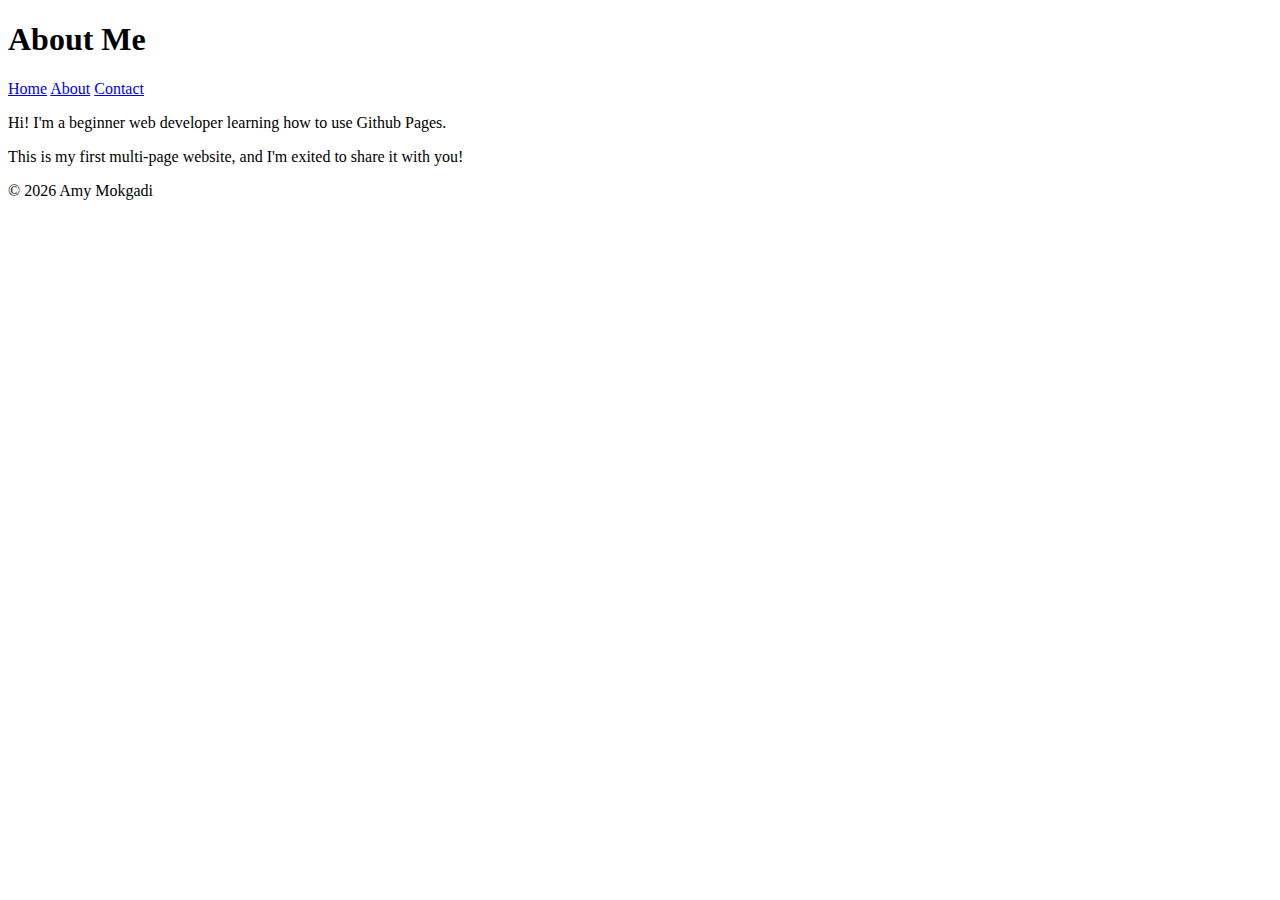
<file: ___About.html>
<!DOCTYPE html>
<html lang="en">
    <head>
        <meta charset="UTF-8">
        <meta name="viewport" content=width=device-width,initial-scale=1.0">
        <title>About Me</title>
    </head>
    <body>
        <header>
              <h1>About Me</h1>
              <nav>
                <a href="index.html">Home</a>
                <a href="About.html">About</a>
                <a href="contact.html">Contact</a>
              </nav>
            </header>

            <main>
                <p> Hi! I'm a beginner web developer learning how to use Github Pages.</p>
                <p> This is my first multi-page website, and I'm exited to share it with you!</p>
            </main>

            <footer>
                <p>&copy; 2026 Amy Mokgadi</p>
            </footer>
        </body>
        </html>
</file>
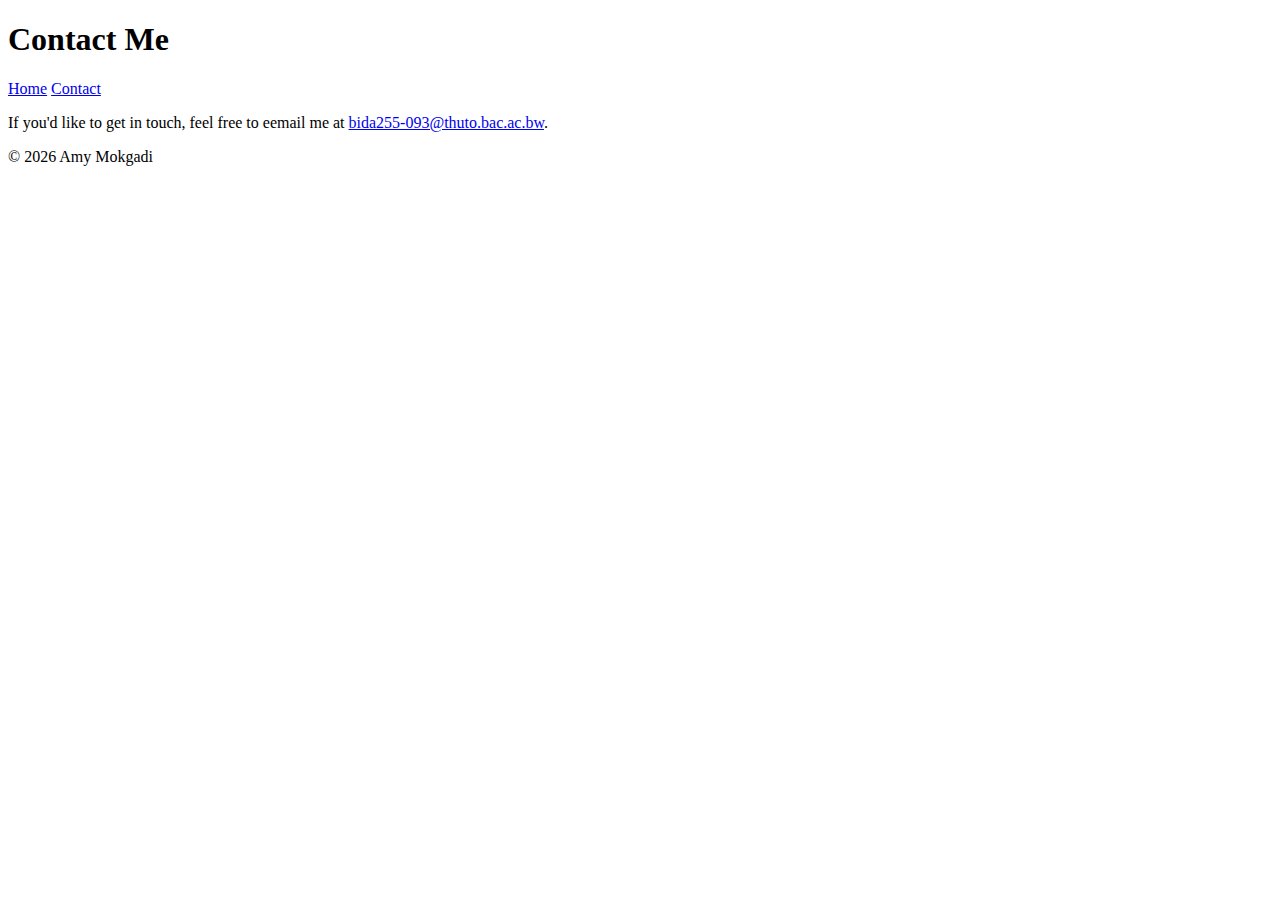
<file: __Contact.html>
<!DOCTYPE html>
<html lang="en">
    <head>
        <meta charset="UTF-8">
        <meta name="viewport" content="width=device-width, initial-scale=1.0">
        <title>Contact Me</title>
    </head>
    <body>
        <header>
            <h1>Contact Me</h1>
            <nav>
                <a href="index.html">Home</a>
                <a href="Contact.html">Contact</a>
            </nav>
        </header>

        <main>
            <p>If you'd like to get in touch, feel free to eemail me at <a href="mailto:bida25-093@thuto.bac.ac.bw">bida255-093@thuto.bac.ac.bw</a>.</p>
        </main>

        <footer>
            <p>&copy; 2026 Amy Mokgadi</p>
        </footer>
    </body>
    </html>
</file>
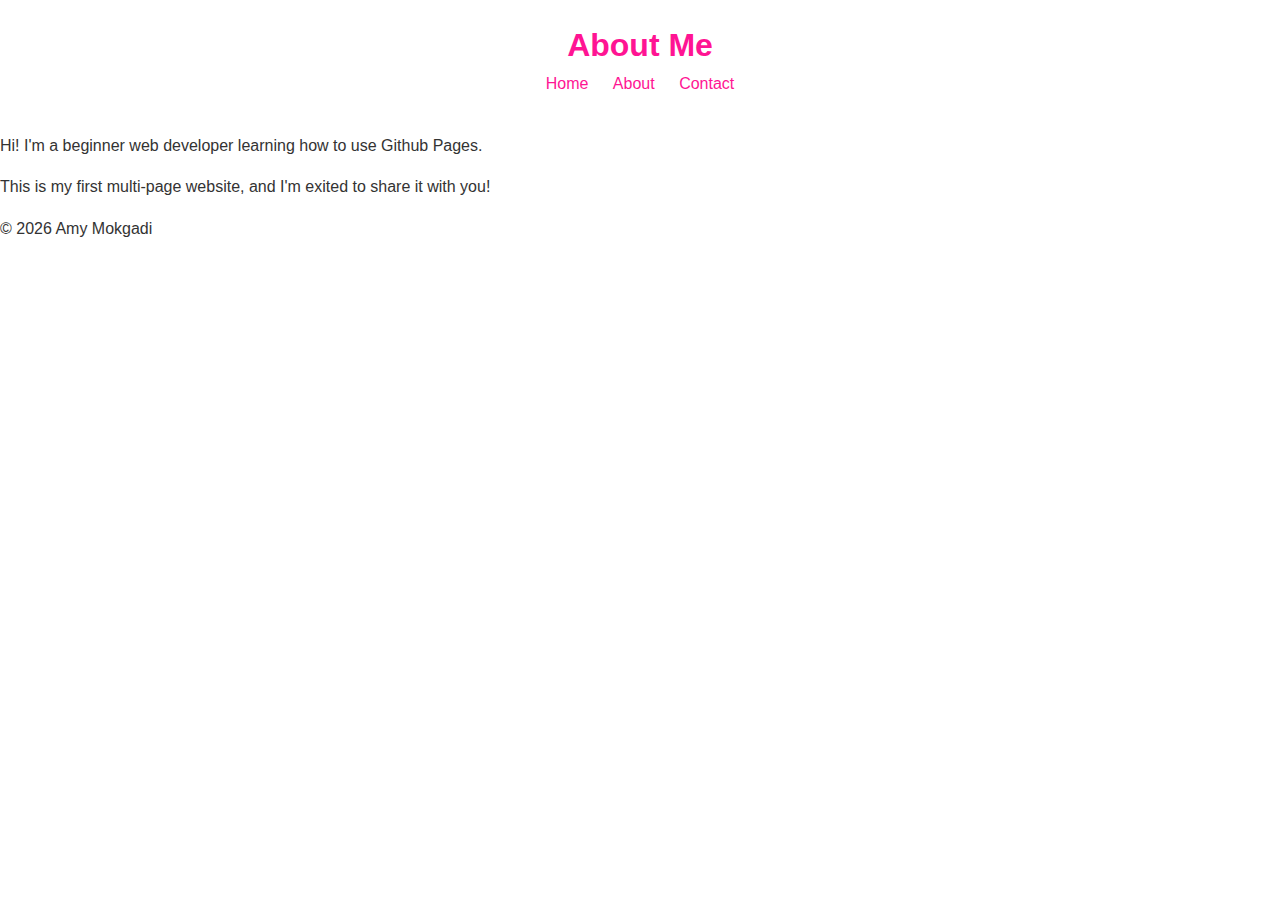
<file: About.html>
<!DOCTYPE html>
<html lang="en">
    <head>
        <meta charset="UTF-8">
        <meta name="viewport" content=width=device-width,initial-scale=1.0">
        <title>About Me</title>
        <link rel="stylesheet" href="styles.css">
    </head>
    <body>
        <header>
              <h1>About Me</h1>
              <nav>
                <a href="index.html">Home</a>
                <a href="About.html">About</a>
                <a href="contact.html">Contact</a>
              </nav>
            </header>

            <main>
                <p> Hi! I'm a beginner web developer learning how to use Github Pages.</p>
                <p> This is my first multi-page website, and I'm exited to share it with you!</p>
            </main>

            <footer>
                <p>&copy; 2026 Amy Mokgadi</p>
            </footer>
        </body>
        </html>
</file>
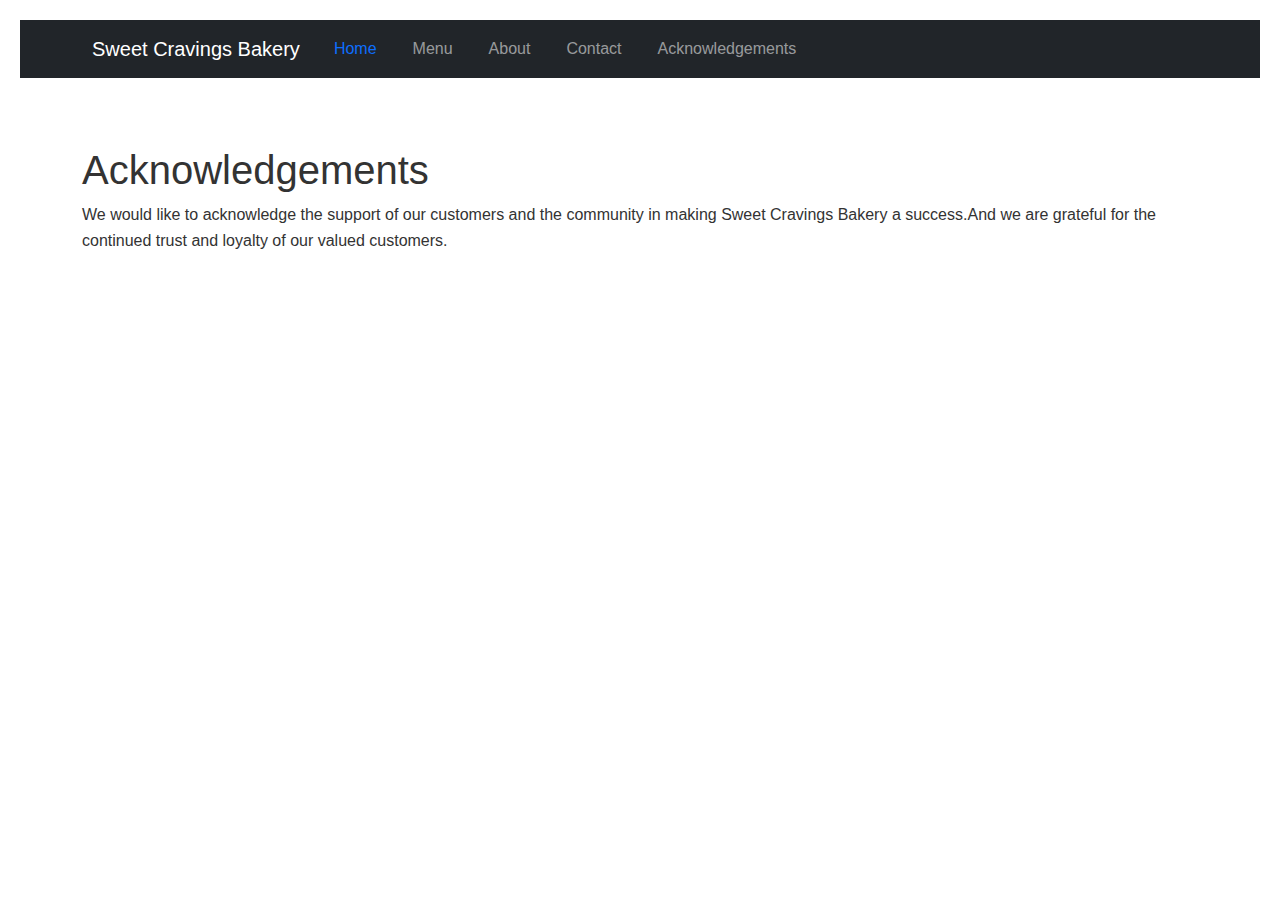
<file: Acknowledgement.html>
<!DOCTYPE html>
<html lang="en">
<head>
    <meta charset="UTF-8">
    <meta name="viewport" content="width=device-width, initial-scale=1.0">
    <title>Acknowledgements</title>
    <!--Bootstrap CSS-->
    <link href="https://cdn.jsdelivr.net/npm/bootstrap@5.3.0/dist/css/bootstrap.min.css"rel="stylesheet">
    <!Custom CSS-->
    <link rel="stylesheet" href="styles.css">
    </head>
<body>
    <!--Your content goes here-->

    <!--Bootstrap JS and dependencies-->
    <script src="https://cdn.jsdelivr.net/npm/@popperjs/core@2.11.6/dist/umd/popper.min.js"></script>
    <script src="https://cdn.jsdelivr.net/npm/bootstrap@5.3.0/dist/js/bootstrap.min.js"></script>
    </body>
    </html>
    <header>
        <nav class="navbar navbar-expand-lg navbar-dark bg-dark">
            <div class="container">
                <a class="navbar-brand"href="index.html">Sweet Cravings Bakery</a>
                <button class="navbar-toggler"type="button" data-bs-toggle="collapse" data-bs-target="#navbarNav">
                    <span class="navbar-toggler-icon"></span>
                </button>
                <div class="collapse navbar-collapse" id="navbarNav">
                    <ul class="navbar-nav">
                        <li class="nav item">
                            <a class="nav-link" href="index.html">Home</a>
                        </li>
                        <li class="nav-item">
                            <a class="nav-link" href="menu.html">Menu</a>
                        </li>
                        <li class="nav-item">
                            <a class="nav-link" href="About.html">About</a>
                        </li>
                        <li class="nav-item">
                            <a class="nav-link" href="Contact.html">Contact</a>
                            <li class="nav-item">
                                <a class="nav-link"href="Acknowledgement.html">Acknowledgements</a>
                            </li>
                        </li>
                    </ul>
                </div>
            </div>
        </nav>
        </header>
    <main class="container my-5">
        <h1>Acknowledgements</h1>
        <p>We would like to acknowledge the support of our customers and the community in making Sweet Cravings Bakery a success.And we are grateful for the continued trust and loyalty of our valued customers.</p>
    </main>
</body>
</html>
</file>
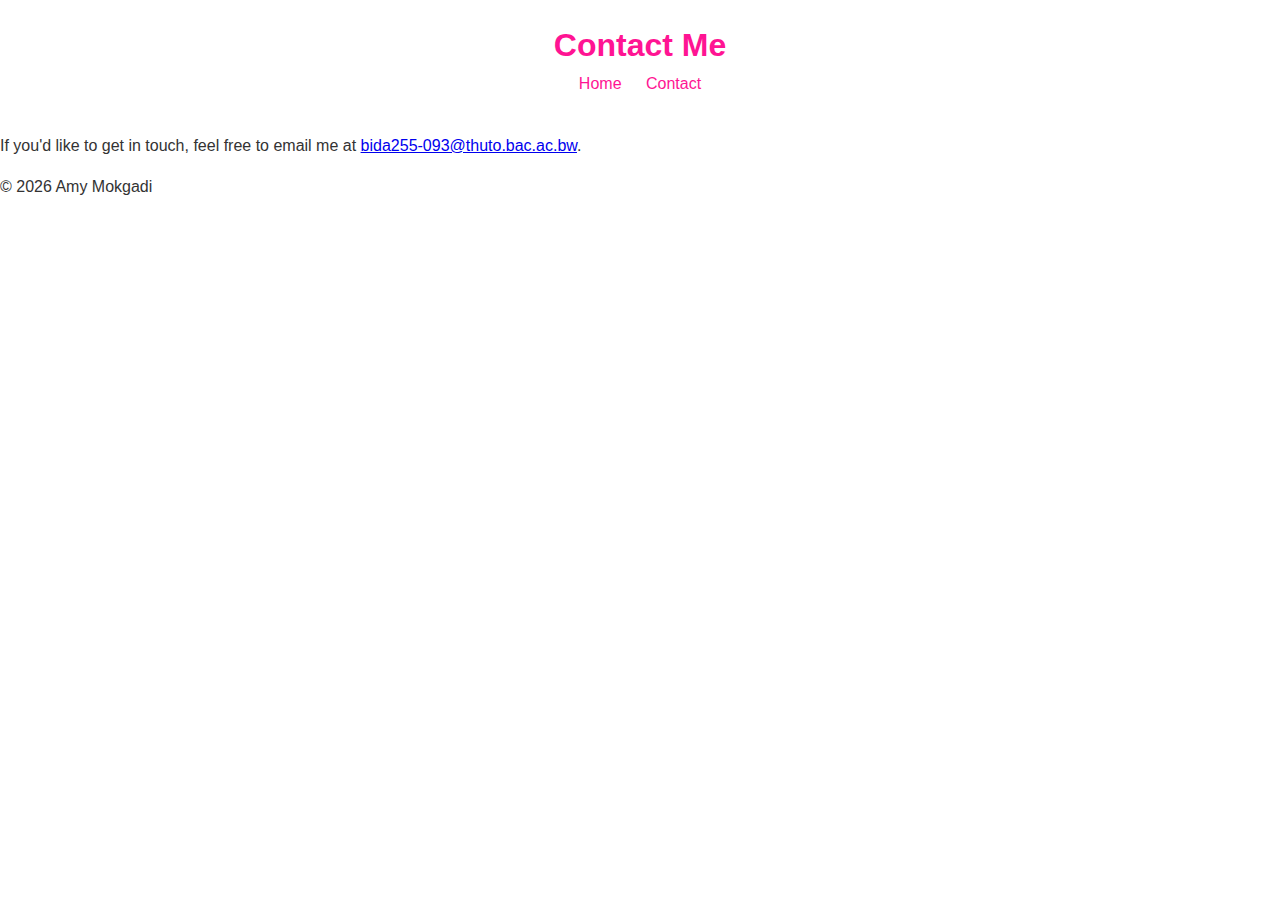
<file: Contact.html>
<!DOCTYPE html>
<html lang="en">
    <head>
        <meta charset="UTF-8">
        <meta name="viewport" content="width=device-width, initial-scale=1.0">
        <title>Contact Me</title>
        <link rel="stylesheet"href="styles.css">
    </head>
    <body>
        <header>
            <h1>Contact Me</h1>
            <nav>
                <a href="index.html">Home</a>
                <a href="Contact.html">Contact</a>
            </nav>
        </header>

        <main>
            <p>If you'd like to get in touch, feel free to email me at <a href="mailto:bida25-093@thuto.bac.ac.bw">bida255-093@thuto.bac.ac.bw</a>.</p>
        </main>

        <footer>
            <p>&copy; 2026 Amy Mokgadi</p>
        </footer>
    </body>
    </html>
</file>
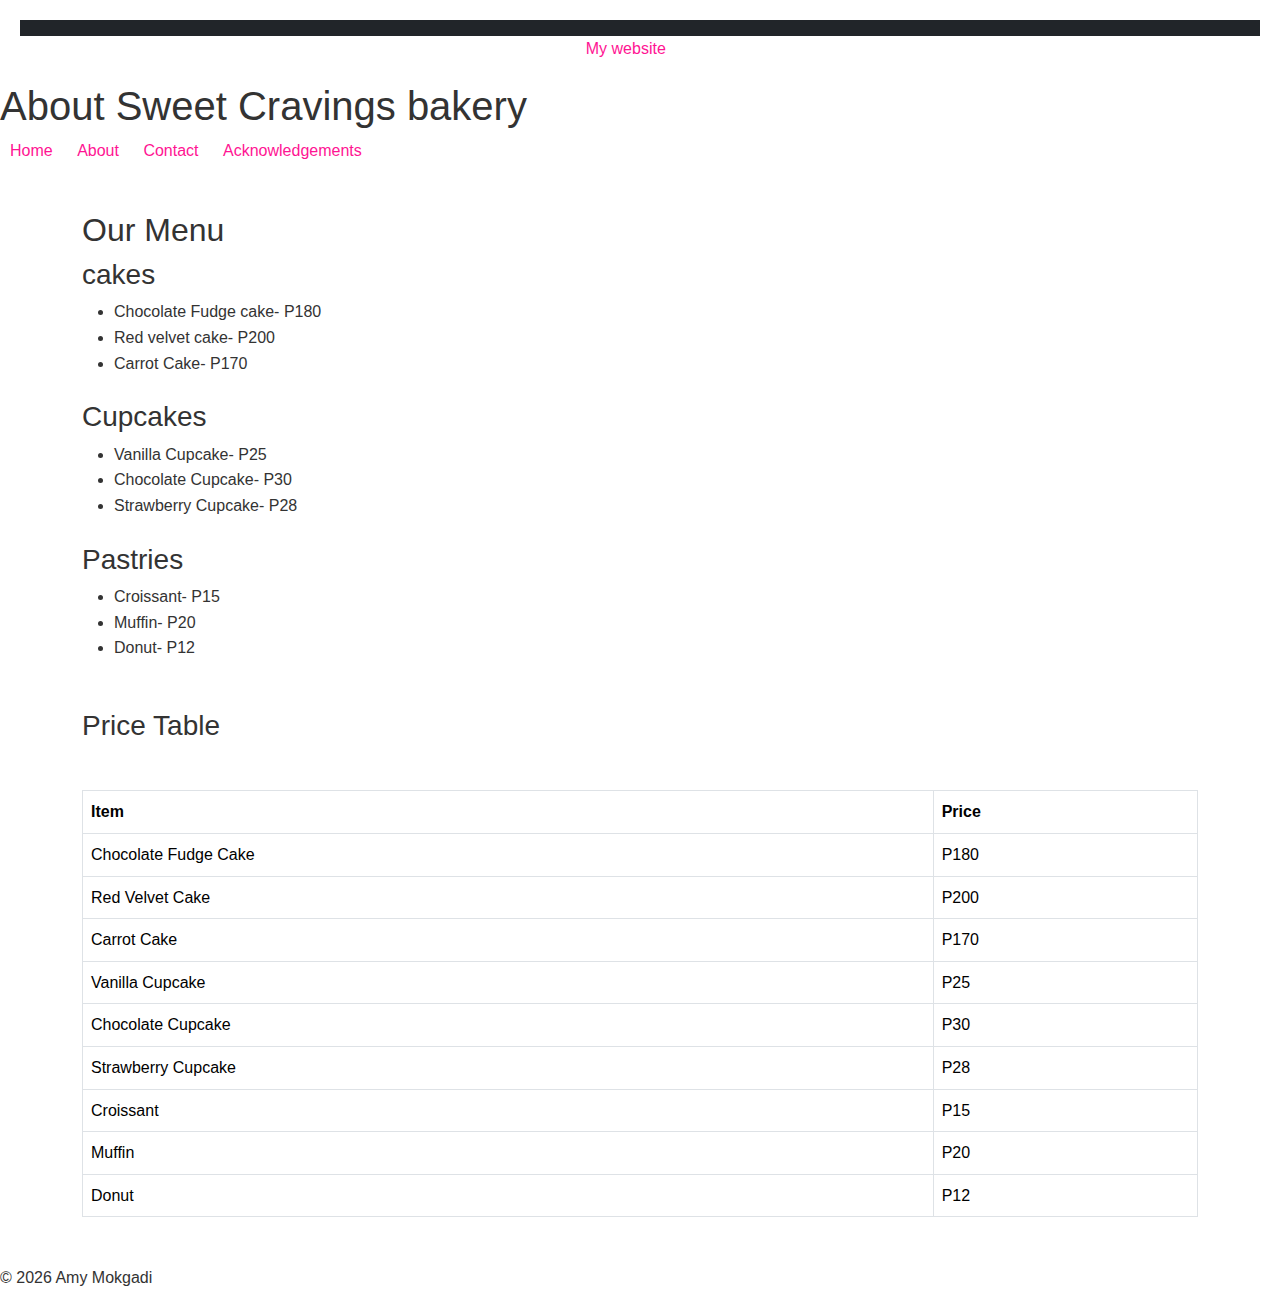
<file: menu.html>
<!DOCTYPE html>
<html lang="en">
    <head>
        <meta charset="UTF-8">
        <meta name="viewport" content="width=device-width, initial-scale=1.0">
        <title>About Sweet Cravings</title>
        <!--Bootstrap CSS-->
        <link href="https://cdn.jsdelivr.net/npm/bootstrap@5.3.0/dist/css/bootstrap.min.css"rel="stylesheet">
        <!Custom CSS-->
        <link rel="stylesheet" href="styles.css">
    </head>
    <body>
        <!--Your content goes here-->

        <!Bootstrap JS and dependencies-->
        <script src="https://cdn.jsdelivr.net/npm/@popperjs/core@2.11.6/dist/umd/popper.min.js"></script>
        <script src="https://cdn.jsdelivr.net/npm/bootstrap@5.3.0/dist/js/bootstrap.min.js"></script>
    </body>
        <header>
            <nav class="navbar navbar-expand-lg navbar-dark bg-dark"></nav>
            <div class="container">
                <a class="navbar-brand" href="index.html">My website</a>
                <button class="navbar-toggler"type="button" data-bs-toggle="collapse"data-bs-target="#navbarNav">
                    <span class="navbar-toggler-icon"></span>
                </button>
                <div class="collapse navbar-collapse"id="navbarNav">
                    <ul class="navbar-nav">
                        <li class="nav-item">
                            <a class="nav-link" href="index.html">Home</a>
                        </li>
                        <li class="nav-item">
                            <a class="nav-link" href="menu.html">Menu</a>
                        </li>
                        <li class="nav-item">
                            <a class="nav-link"href="About.html">About</a>
                        </li>
                        <li class="nav-item">
                            <a class="nav-link" href="Contact.html">Contact</a>
                            <li class="nav-item">
                                <a class="nav-link"href="Acknowledgement.html">Acknowledgements</a>
                        </li>
                    </ul>
                </div>
            </div>
            </nav>
            </header>
              <h1>About Sweet Cravings bakery</h1>
              <nav>
                <a href="index.html">Home</a>
                <a href="About.html">About</a>
                <a href="contact.html">Contact</a>
                <a href="Acknowledgement.html">Acknowledgements</a>
              </nav>
            </header>

            <main class="container my-5">
                <h2>Our Menu</h2>
                <section class="mb-4">
                    <h3>cakes</h3>
                    <ul>
                        <li>Chocolate Fudge cake- P180
                        <li>Red velvet cake- P200
                        <li>Carrot Cake- P170
                        </li>
                    </li>
                    </li>
                    </ul>
                </section> 

                <section class="mb-4">
                    <h3>Cupcakes</h3>
                    <ul>
                        <li>Vanilla Cupcake- P25
                        <li>Chocolate Cupcake- P30
                        <li>Strawberry Cupcake- P28
                            </li>
                            </li>
                            </li>
                    </ul>
                </section>
                <section class="mb-4">
                    <h3>Pastries</h3>
                    <ul>
                        <li>Croissant- P15
                        <li>Muffin- P20
                        <li>Donut- P12
                            </li>
                            </li>
                            </li>
                    </ul>
                    </section>

                    <h3 class="mt-5">Price Table</h3>

                    <table class="table table-bordered mt-5">
                        <thead>
                            <tr>
                                <th>Item</th>
                                <th>Price</th>
                            </tr>
                        </thead>
                        <tbody>
                            <tr>
                                <td>Chocolate Fudge Cake</td>
                                <td>P180</td>
                            </tr>
                            <tr>
                                <td>Red Velvet Cake</td>
                                <td>P200</td>
                            </tr>
                            <tr>
                                <td>Carrot Cake</td>
                                <td>P170</td>
                            </tr>
                            <tr>
                                <td>Vanilla Cupcake</td>
                                <td>P25</td>
                            </tr>
                            <tr>
                                <td>Chocolate Cupcake</td>
                                <td>P30</td>
                            </tr>
                            <tr>
                                <td>Strawberry Cupcake</td>
                                <td>P28</td>
                            </tr>
                            <tr>
                                <td>Croissant</td>
                                <td>P15</td>
                            </tr>
                            <tr>
                                <td>Muffin</td>
                                <td>P20</td>
                            </tr>
                            <tr>
                                <td>Donut</td>
                                <td>P12</td>
                            </tr>

                        </tbody>

                    </table>

                    </main>
            <footer>
                <p>&copy; 2026 Amy Mokgadi</p>
            </footer>
        </body>
        </html>
</file>
<file: styles.css>
body{
    font-family: Arial, sans-serif;
    color: #333;
    background-colour: Lightpink;
    margin:0;
    padding:0;
    line-height: 1.6;
}    
header{
    background-color: white;
    color: deeppink;
    padding: 20px;
    text-align: center;  
}

header h1{
    margin:0;

}
nav a {
    color: deeppink;
    text-decoration: none;
    margin: 0 10px;
}
nav a:hover{
    text-decoration:underline;

main {
    padding: 20px;
    max-width: 800px;
    margin: 0 auto;

}
main img {
    max-width: 100%;
    height: auto;
    display: block;
    margin: 20px 0;
     
footer {
    background-color: white;
    color: deeppink;
    text-align: center;
    padding: 10px;
    position:fixed;
    bottom:0;
    width: 100%;
}  

p{
    font-size: 1.1em;
}

a{
    color:#4caf8c;
    text-decoration:none;
}
a:hover{
    text-decoration: underline;
} 
img {
    border: 5px solid #4caf59;
     border-radius: 10px;
} 
main a[href^="mailto:] {
    color: #ff5722;
    font-weight: bold;
}
</file>
